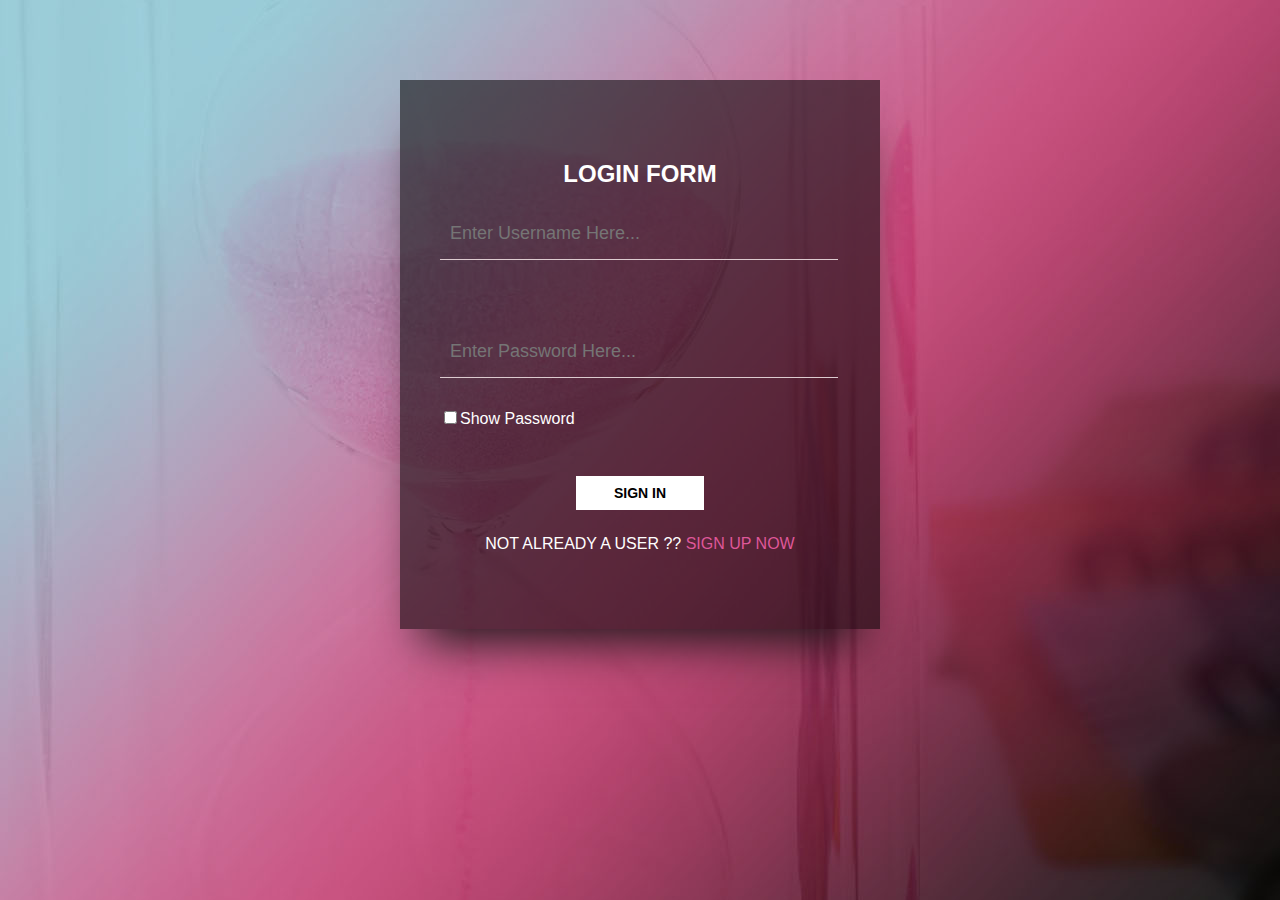
<file: public/index.html>
<!DOCTYPE html>
<html lang="en">

<head>
    <meta charset="UTF-8">
    <meta name="viewport" content="width=device-width, initial-scale=1.0">
    <meta http-equiv="X-UA-Compatible" content="ie=edge">
    <title>SIGN-IN -- TODO APP</title>
    <link rel="stylesheet" href="css/style.css">
</head>

<body>
    <!--<h1>WELCOME TO TODO APP</h1>-->
    <div class="main-container-signin">
        <div class="content">
            <h2 style="text-align: center; ">LOGIN FORM</h2>
            <span  id= "error" ></span >
            <input type="text" id="uName" size="30" placeholder="Enter Username Here..."onfocus="changeBorder(this.id)"; onblur="reverseBorder(this.id)" > &nbsp; &nbsp;&nbsp;
           
            <br/><br/>  <input type="password" id="pwd"  size="30"placeholder="Enter Password Here..." onfocus="changeBorder(this.id)"; onblur="reverseBorder(this.id)";  ><input type="checkbox" id="showpassword" name="showpassword"
                 onclick="showPwd()" />Show Password
           
            <br/><br/>
            <input id = "submit" type="submit" value="SIGN IN" onclick="signIn()" onmouseover="this.style.background= '#db418b'";  onmouseout="this.style.background= '#ffffff'";  >
            <p style="text-align: center; "> NOT ALREADY A USER ?? <a href="sign-up.html" onmouseover="this.style.color='#ffffff'"; onmouseout="this.style.color='#db418b'">SIGN UP NOW</a> </p>
        </div>
    </div>
    <script src="js/sign-in.js"></script>

</body>

</html>
</file>
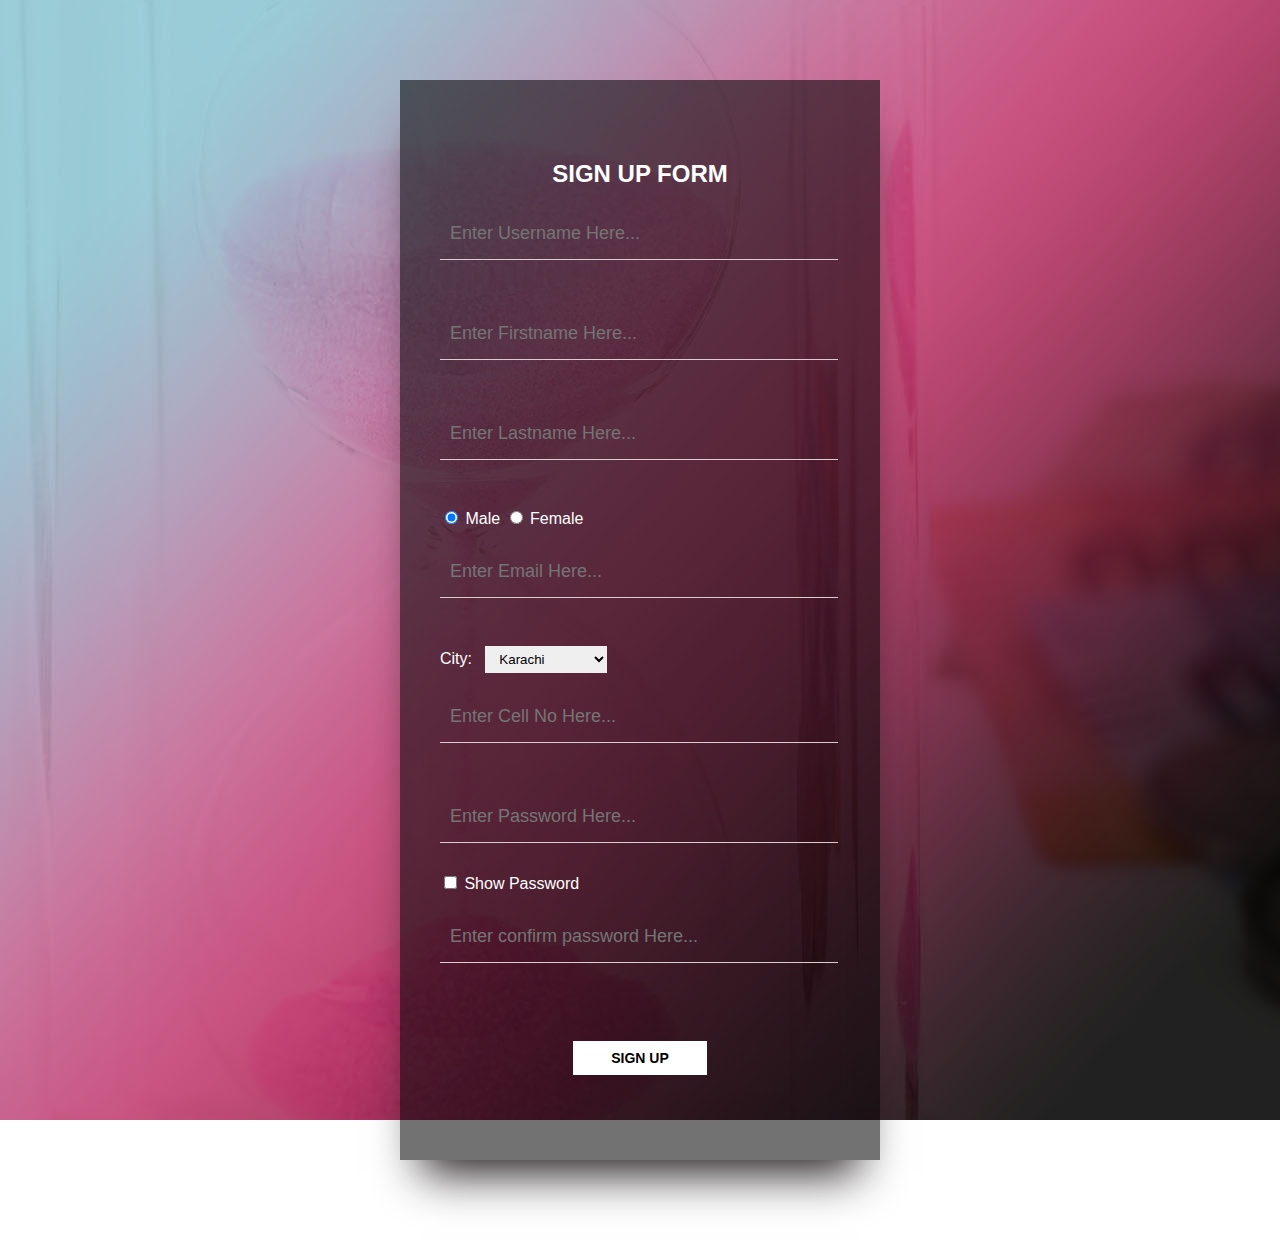
<file: public/sign-up.html>
<!DOCTYPE html>
<html lang="en">

<head>
    <meta charset="UTF-8">
    <meta name="viewport" content="width=device-width, initial-scale=1.0">
    <meta http-equiv="X-UA-Compatible" content="ie=edge">
    <title>SIGN-UP -- TODO APP</title>
    <link rel="stylesheet" href="css/style.css">
   


</head>

<body>
    <!--<h1>WELCOME TO TODO APP</h1><br><br>-->
    <div class="main-container-signup">
           <div class="content">
    <h2 style="text-align: center; ">SIGN UP FORM</h2>
    <h2 id='notification'></h2>
 <span  id= "error" ></span >
      <input type="text" id="uName" placeholder="Enter Username Here..."; onfocus="changeBorder(this.id)"; onblur="reverseBorder(this.id)" >
     <br/><br/> 
  <input type="text" id="fName" placeholder="Enter Firstname Here..."; onfocus="changeBorder(this.id)"; onblur="reverseBorder(this.id)" >
   <br/><br/>
   <input type="text" id="lName" placeholder="Enter Lastname Here..."; onfocus="changeBorder(this.id)"; onblur="reverseBorder(this.id)" >
    <br/><br/>
     <input type="radio" name="gender" value="m" checked="checked" id="male"/> Male
    <input type="radio" name="gender" value="f" id="female" /> Female 
    <br/><br/>
     <input type="email" id="email" placeholder="Enter Email Here..."; onfocus="changeBorder(this.id)"; onblur="reverseBorder(this.id)" >
     <br/><br/>
     City: &nbsp;
     <select name="city" id="city" >
<option value="khi">Karachi</option>
<option value="lhr">Lahore</option>
<option value="isb">Islamabad</option>
<option value="fsd">Faislabad</option>
</select>
    <br/><br/>
   <input type="text" id="number" placeholder="Enter Cell No Here..."; onfocus="changeBorder(this.id)"; onblur="reverseBorder(this.id)" >
   <br/><br/>
     <input type="password" id="pwd" placeholder="Enter Password Here..."; onfocus="changeBorder(this.id)"; onblur="reverseBorder(this.id)" ><input type="checkbox" id="showpassword" name="showpassword" value="itunes" onclick="showPwd()" /> Show Password
    <br/><br/>
     <input type="password" id="Cpwd" placeholder="Enter confirm password Here..."; onfocus="changeBorder(this.id)"; onblur="reverseBorder(this.id)" >
    <br/><br/>
    <input type="submit" id = "submit" value="SIGN UP" onclick="signUp()"; onmouseover="this.style.background= '#db418b'";  onmouseout="this.style.background= 'white'";>
           </div>
    </div>
    <script src="js/sign-up.js">

    </script>
</body>

</html>
</file>
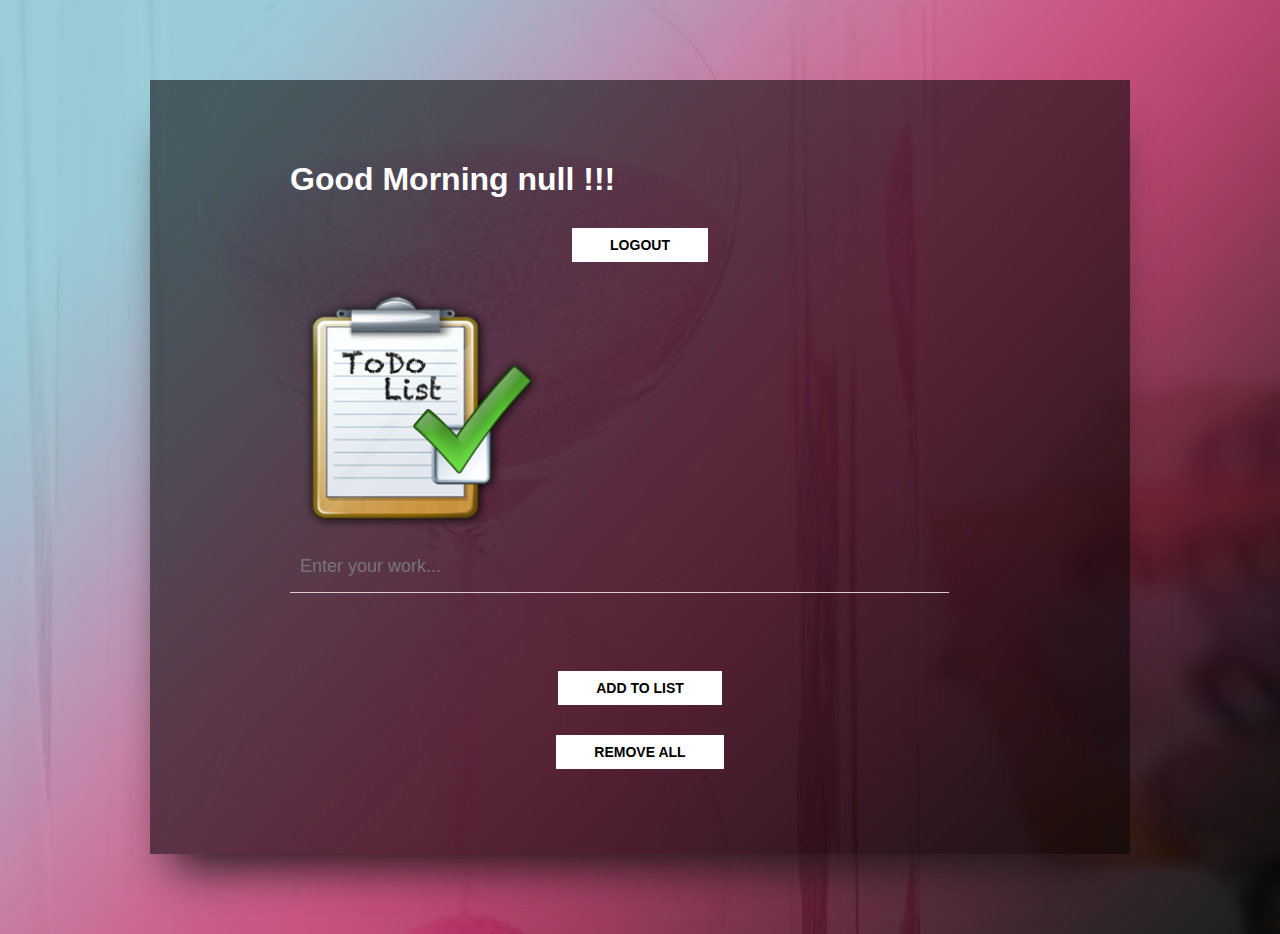
<file: public/todo.html>
<!DOCTYPE html>
<html lang="en">

<head>
    <meta charset="UTF-8">
    <meta name="viewport" content="width=device-width, initial-scale=1.0">
    <meta http-equiv="X-UA-Compatible" content="ie=edge">
    <title>TODO LIST APP</title>

    <link rel="stylesheet" href="css/style.css">

</head>

<body>

    <div class="main-container-todo">
        <div class="content-todo">
        <h1 id="welcome"></h1>
                          <input id = "submit" type="submit" value="LOGOUT" onclick="logout()" onmouseover="this.style.background= '#db418b'";  onmouseout="this.style.background= 'white'";  >

        <img src="images/todolist.png" alt="" height="250" width="250"><br>
        <input type="text" id="inputField" onfocus="changeBorder(this.id)"; onblur="reverseBorder(this.id)"  placeholder="Enter your work..." />
        <br>

        <br>
        <!--<input type="submit"  id="submit" value="Add To List" onclick="myFunction()"></input>-->
        <!--<button class="submit" onclick="add()"> <img id="btn" src="images/plusbtn.png" height="30" width="30">ADD TO LIST</button>-->
                   <input id = "submit" type="submit" value="ADD TO LIST" onclick="add()" onmouseover="this.style.background= '#db418b'";  onmouseout="this.style.background= 'white'";  >

        <!--<input type="submit" id="submit" value="Remove All"  onclick="removeAll()"></input>-->
                          <input id = "submit" type="submit" value="REMOVE ALL" onclick="removeAll()" onmouseover="this.style.background= '#db418b'";  onmouseout="this.style.background= 'white'";  >

        <!--<button class="submit" onclick="removeAll()"> <img id="btn" src="images/Delete-Button-PNG-Image.png" height="30" width="30">REMOVE ALL</button>-->
<!--<button id = 2></button>-->
        <ul id="list">

        </ul>
    </div>
    </div>
    <script src="js/todo.js"></script>
</body>

</html>
</file>
<file: public/css/style.css>
body{
    background-image: url("../images/banner1.jpg");
     background-repeat: no-repeat;
       background-attachment: fixed;
       /*background-position: center;*/
    font-family: 'Franklin Gothic Medium', 'Arial Narrow', Arial, sans-serif;
       color: #ffffff;
    /*font-size: 20px;*/
}





.main-container-todo{
    width:900px;
/*border: 2px;*/
/*background-color: red;*/
margin: 80px auto;
background-color: rgba(4, 4, 4, 0.56);
box-shadow: 0px 35px 44px -22px #1f181b;
 padding: 60px 40px;
}

.main-container-signin{
    width:400px;
/*border: 2px;*/
/*background-color: red;*/
margin: 80px auto;
 background-color: rgba(4, 4, 4, 0.56);
 box-shadow: 0px 35px 44px -22px #1f181b;
 padding: 60px 40px;
}

.main-container-signup{
    width:400px;
/*border: 2px;*/
/*background-color: red;*/
margin: 80px auto;
 background-color: rgba(4, 4, 4, 0.56);
 box-shadow: 0px 35px 44px -22px #1f181b;
 padding: 60px 40px;
}


.content{
      width:400px;
    margin: 10px auto;
}

.content-todo{
      width:700px;
    margin: 10px auto;
}

input#uName,#pwd, #fName, #lName,#email,#number,#Cpwd, #inputField{
    outline: none;
    font-size: 18px;
    color: #ffffff;
    padding: 15px 40px 15px 10px;
    width: 87%;
    border: none;
    border-bottom: 1px solid #DCCBCF;
    /*-webkit-appearance: none;*/
    margin-bottom: 30px;
    background: transparent;
    font-family: 'Open Sans', sans-serif;
}

#city{
     outline: none;
     margin: 0 auto;
    border: none;
    cursor: pointer;
    padding: 5px 30px  5px  10px;
}

#error{
    color: red;
    font-family: 'Segoe UI', Tahoma, Geneva, Verdana, sans-serif;
    font-size: 15px;
}

#submit{
    background: #fff;
    color: #000;
    outline: none;
    display: block;
    margin: 0 auto;
    border: none;
    cursor: pointer;
    padding: 9px 38px;
    font-size: 14px;
    margin-top: 30px;
     margin-bottom: 25px;
    font-weight: bold;
    text-transform: uppercase;
    font-family: 'Open Sans', sans-serif;
    /*-webkit-transition: 0.3s all;*/
}

a{
        color: #df5799;
    outline: none;
    text-decoration: none;
}
#notification{
     color: green;
}
img{
 /*padding-left:100px;*/
 /*float:right;*/
/*cursor: pointer;*/
}

/*input.submit:hover {
background-color: blue;}
input.submit:active {
background-color: chocolate;
}*/
/*
input:focus {
background-color: #ffffff;
border: 1px solid #b1e1e4;}*/
li.even {
    /*width:*/
/*list-style-image: url("images/star.png");*/
/*background-color: #e22f74;*/
 background-color: #7dd1cb;
list-style-type: none;
font-family:'Franklin Gothic Medium', 'Arial Narrow', Arial, sans-serif;
font-size: 40px;
color: #5a2572;
border: 2px solid #416a6d;
margin-bottom: 4px;
border-radius: 10px;
padding:5px;

}
li.odd {

/*list-style-image: url("images/star.png");*/
  background-color: #eadce1;
list-style-type: none;
font-family:'Franklin Gothic Medium', 'Arial Narrow', Arial, sans-serif;
font-size: 40px;
color: #5a2572;
border: 2px solid #416a6d;
margin-bottom: 4px;
border-radius: 10px;
padding:5px;

}
/*input#inputField{
  border: 2px solid #b3b3bc;
  border-radius: 5px;
  padding: 8px ;
  
  font-size: 120%;

}*/


/*.submit {
    font-family: 'Trebuchet MS', 'Lucida Sans Unicode', 'Lucida Grande', 'Lucida Sans', Arial, sans-serif;
    font-weight: bold;
      background-image: url("images/plusbtn.png");
     border-radius: 4px;
    padding:5px ;
    cursor: pointer;
color: #444444;
text-shadow: 0px 1px 1px #ffffff;
border-bottom: 2px solid #b2b2b2;
background-color: #b9e4e3;
background: -webkit-gradient(linear, left top,
left bottom, from(#beeae9), to(#a8cfce));
background:
-moz-linear-gradient(top, #beeae9, #a8cfce);
background:
-o-linear-gradient(top, #beeae9, #a8cfce);
background:
-ms-linear-gradient(top, #beeae9, #a8cfce);}
.submit:hover {
color: #333333;
border: 1px solid #a4a4a4;
border-top: 2px solid #b2b2b2;
background-color: #a0dbc4;
background: -webkit-gradient(linear, left top,
left bottom, from(#a8cfce), to(#beeae9));
background:
-moz-linear-gradient(top, #a8cfce, #beeae9);
background:
-o-linear-gradient(top, #a8cfce, #beeae9);
background:
-ms-linear-gradient(top, #a8cfce, #beeae9);}*/


/*#btn{
     padding-left:0px;
}
*/
</file>
